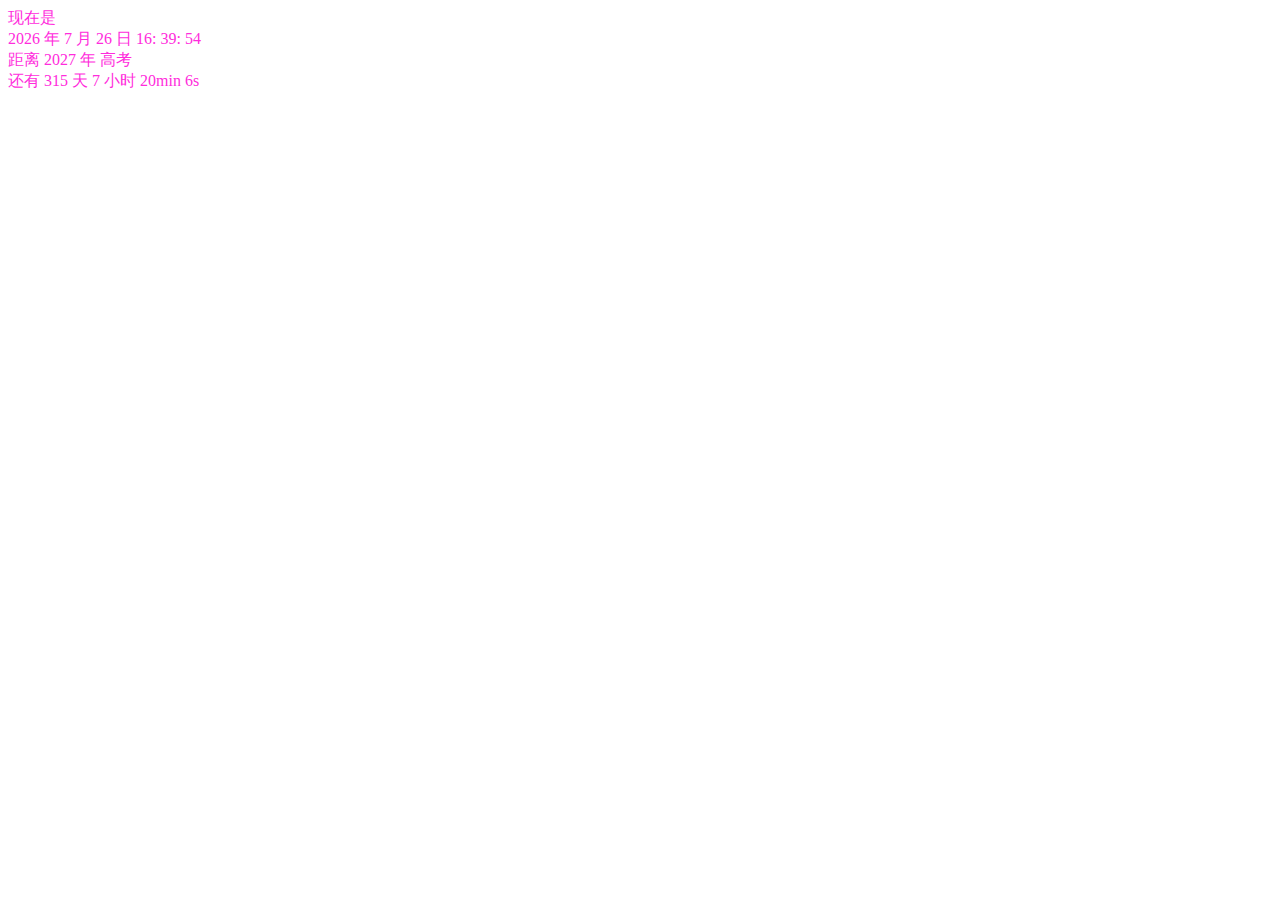
<file: Countdowntest.html>
<!DOCTYPE html>
<html lang="zh">

<head>
    <meta charset="utf-8">
    <title>背景测试</title>
    <link rel="stylesheet" href="./files/css/Countdown.css">
    <script src="./files/js/jquery-3.6.0.min.js"></script><!--jquery-->
    <script src="./files/js/Countdown.js"></script>
</head>

<body>
    <div id="line1">现在是</div>
    <div id="line2">
        <span id="nowY">2023</span> 年
        <span id="nowM">1</span> 月
        <span id="nowD">2</span> 日
        <span id="nowH">12</span>:
        <span id="nowMin">10</span>:
        <span id="nowS">10</span>
    </div>
    <div id="line3">距离 <span><span id="aimY">2024</span> 年 <span>高考</span></span></div>
    <div id="line4">还有
        <span id="leftD">125</span> 天
        <span id="leftH">1</span> 小时
        <span id="leftMin">10</span>min
        <span id="leftS">10</span>s
    </div>
</body>

</html>
</file>
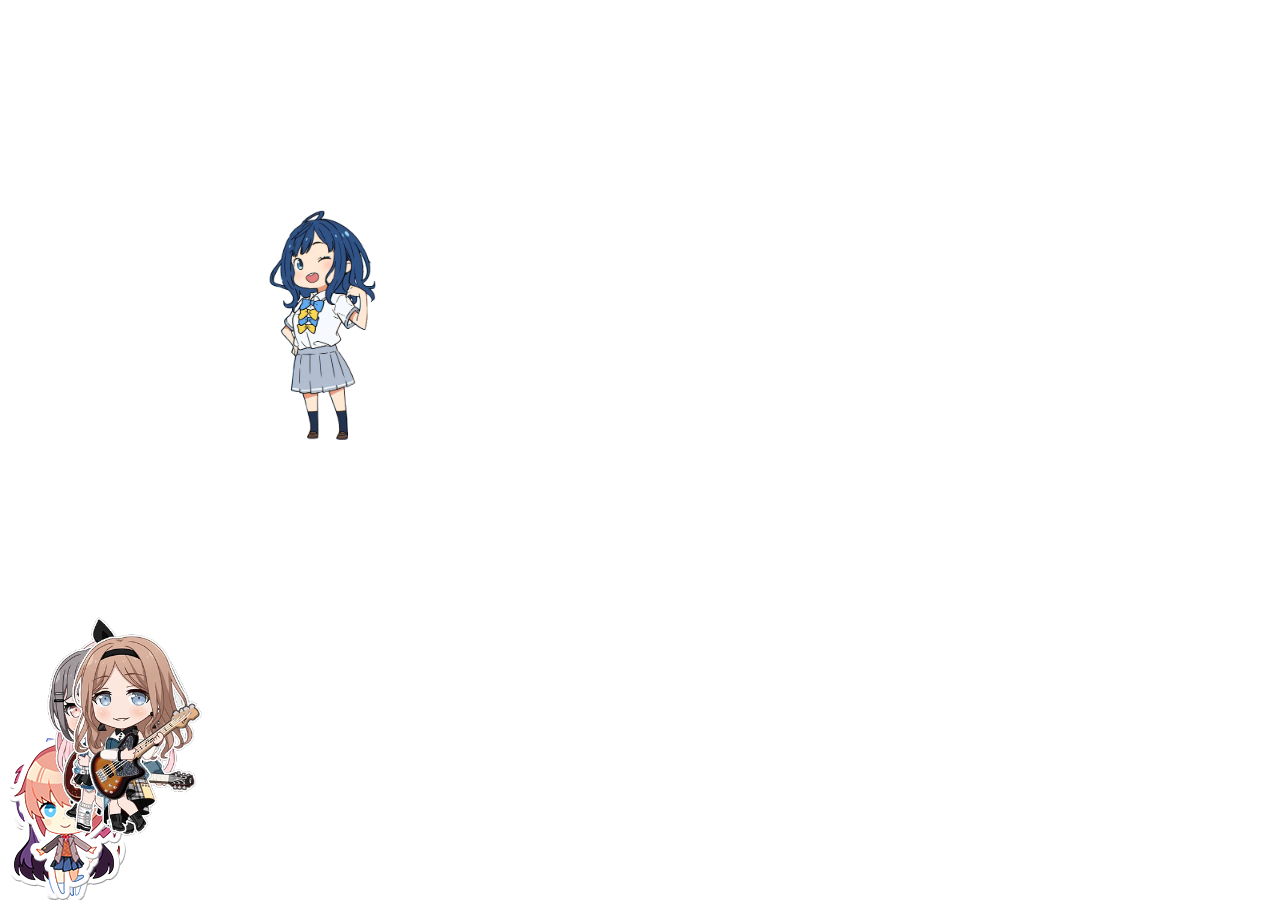
<file: Qtest.html>
<!DOCTYPE html>
<html>

<head>
	<meta charset="utf-8">
	<title>Q版小人测试</title>
	<link rel="stylesheet" href="./files/css/QDDLC.css">
	<script src="./files/js/jquery-3.6.0.min.js"></script><!--jquery-->
	<script src="./files/js/QDDLC.js"></script><!--Q版立绘-->
</head>

<body>
	<div id="Qbox">
		<div id="Monika"></div>
		<div id="Yuri"></div>
		<div id="Natsuki"></div>
		<div id="Sayori"></div>
		<div id="Anon"></div>
		<div id="Yanami"></div>
		<div id="Rana"></div>
		<div id="Tomori"></div>
		<div id="Soyo"></div>
	</div>
	
	
</body>

</html>
</file>
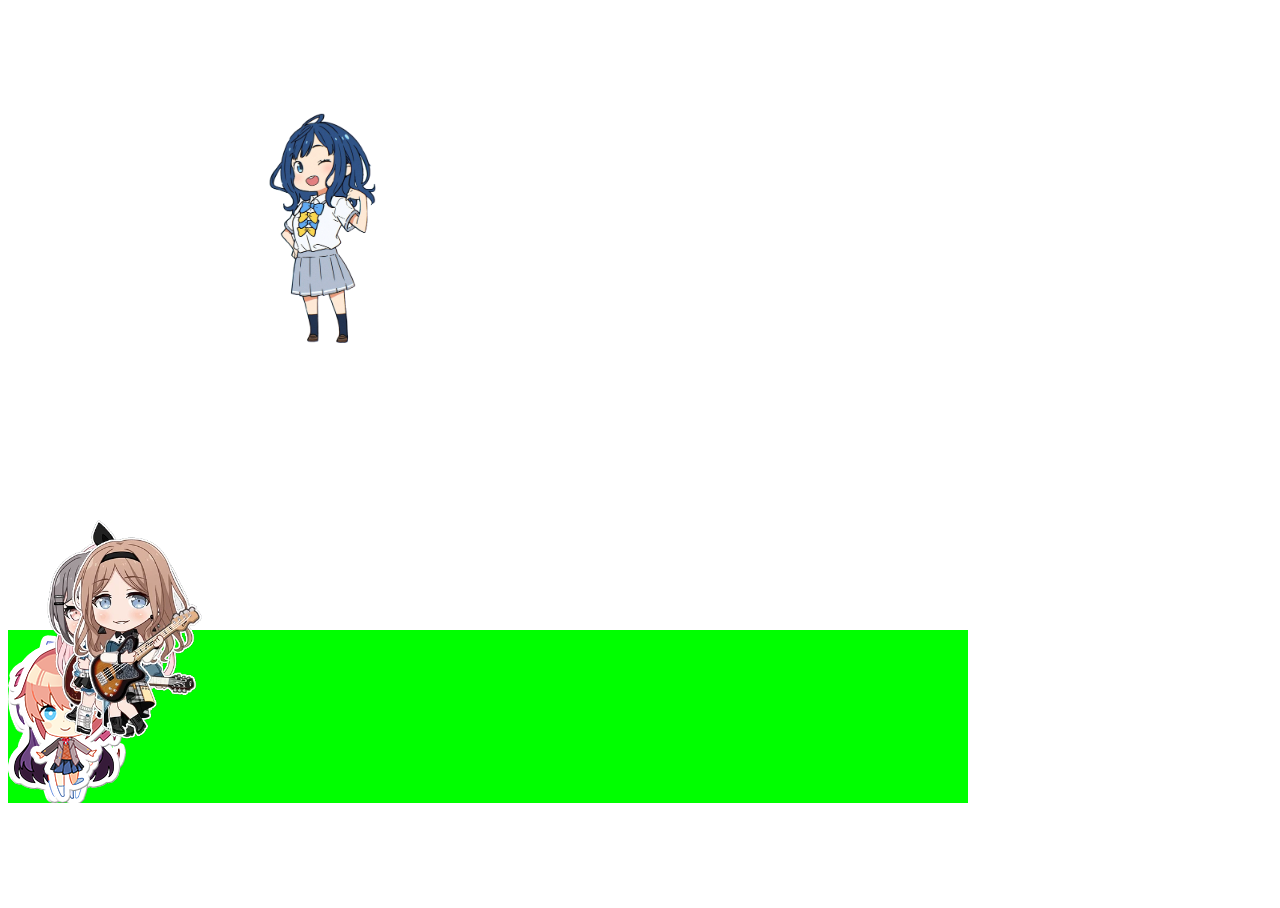
<file: testQ.html>
<!DOCTYPE html>
<html>

<head>
	<title>高考倒计时</title>
	<script src="./files/js/jquery-3.6.0.min.js"></script><!--jquery-->
</head>

<body>
	<div id="box">
		<div id="Monika"></div>
		<div id="Yuri"></div>
		<div id="Natsuki"></div>
		<div id="Sayori"></div>
		<div id="Anon"></div>
		<div id="Yanami"></div>
		<div id="Rana"></div>
		<div id="Tomori"></div>
		<div id="Soyo"></div>
	</div>
	
	<link rel="stylesheet" href="./files/css/QDDLC.css"><!--Q版立绘-->
	<!--//<script src="./files/js/QDDLC.js"></script><!--Q版立绘-->
</body>

</html>
</file>
<file: files/css/Countdown.css>
#line1{
    color:rgb(255, 44, 220)
}
#line2{
    color:rgb(255, 44, 220)
}
#line3{
    color:rgb(255, 44, 220)
}
#line4{
    color:rgb(255, 44, 220)
}
</file>
<file: files/css/QDDLC.css>
html, body {
    overflow: hidden;
    height: 100%; /* 让页面完全填满屏幕高度 */
}

#box {
    position: absolute;
    top: 70%;
    width: 960px;
    height: 173px;
    background-color: lime;
}
#Monika, #Natsuki, #Yuri, #Sayori,#Anon,#Yanami,#Rana,#Soyo,#Tomori {
    position: absolute;
    bottom: 0; /* 将每个div的底部对齐到父元素的底部 */
    cursor: pointer;
}

#Monika {
    width: 119px;
    height: 168px;
    background-image: url(../images/Monika_sticker_1.png);
}

#Natsuki {
    width: 141px;
    height: 159px;
    background-image: url(../images/Natsuki_sticker_1.png);
}

#Yuri {
    width: 112px;
    height: 161px;
    background-image: url(../images/Yuri_sticker_1.png);
}

#Sayori {
    width: 122px;
    height: 173px;
    background-image: url(../images/Sayori_sticker_1.png);
}

#Yanami {
    width: 640px;
    height: 1150px;
    background-image: url(../images/Yanami_sticker_1.png);
    transform: scale(0.2); 
}

#Rana {
    width: 248px;
    height: 322px;
    background-image: url(../images/Rana_sticker_1.png);
    transform: scale(0.6); 
}

#Anon {
    width: 235px;
    height: 353px;
    background-image: url(../images/Anon_sticker_1.png);
    transform: scale(0.6); 
}

#Tomori {
    width: 189px;
    height: 322px;
    background-image: url(../images/Tomori_sticker_1.png);
    transform: scale(0.6); 
}

#Soyo {
    width: 250px;
    height: 333px;
    background-image: url(../images/Soyo_sticker_1.png);
    transform: scale(0.6); 
}
</file>
